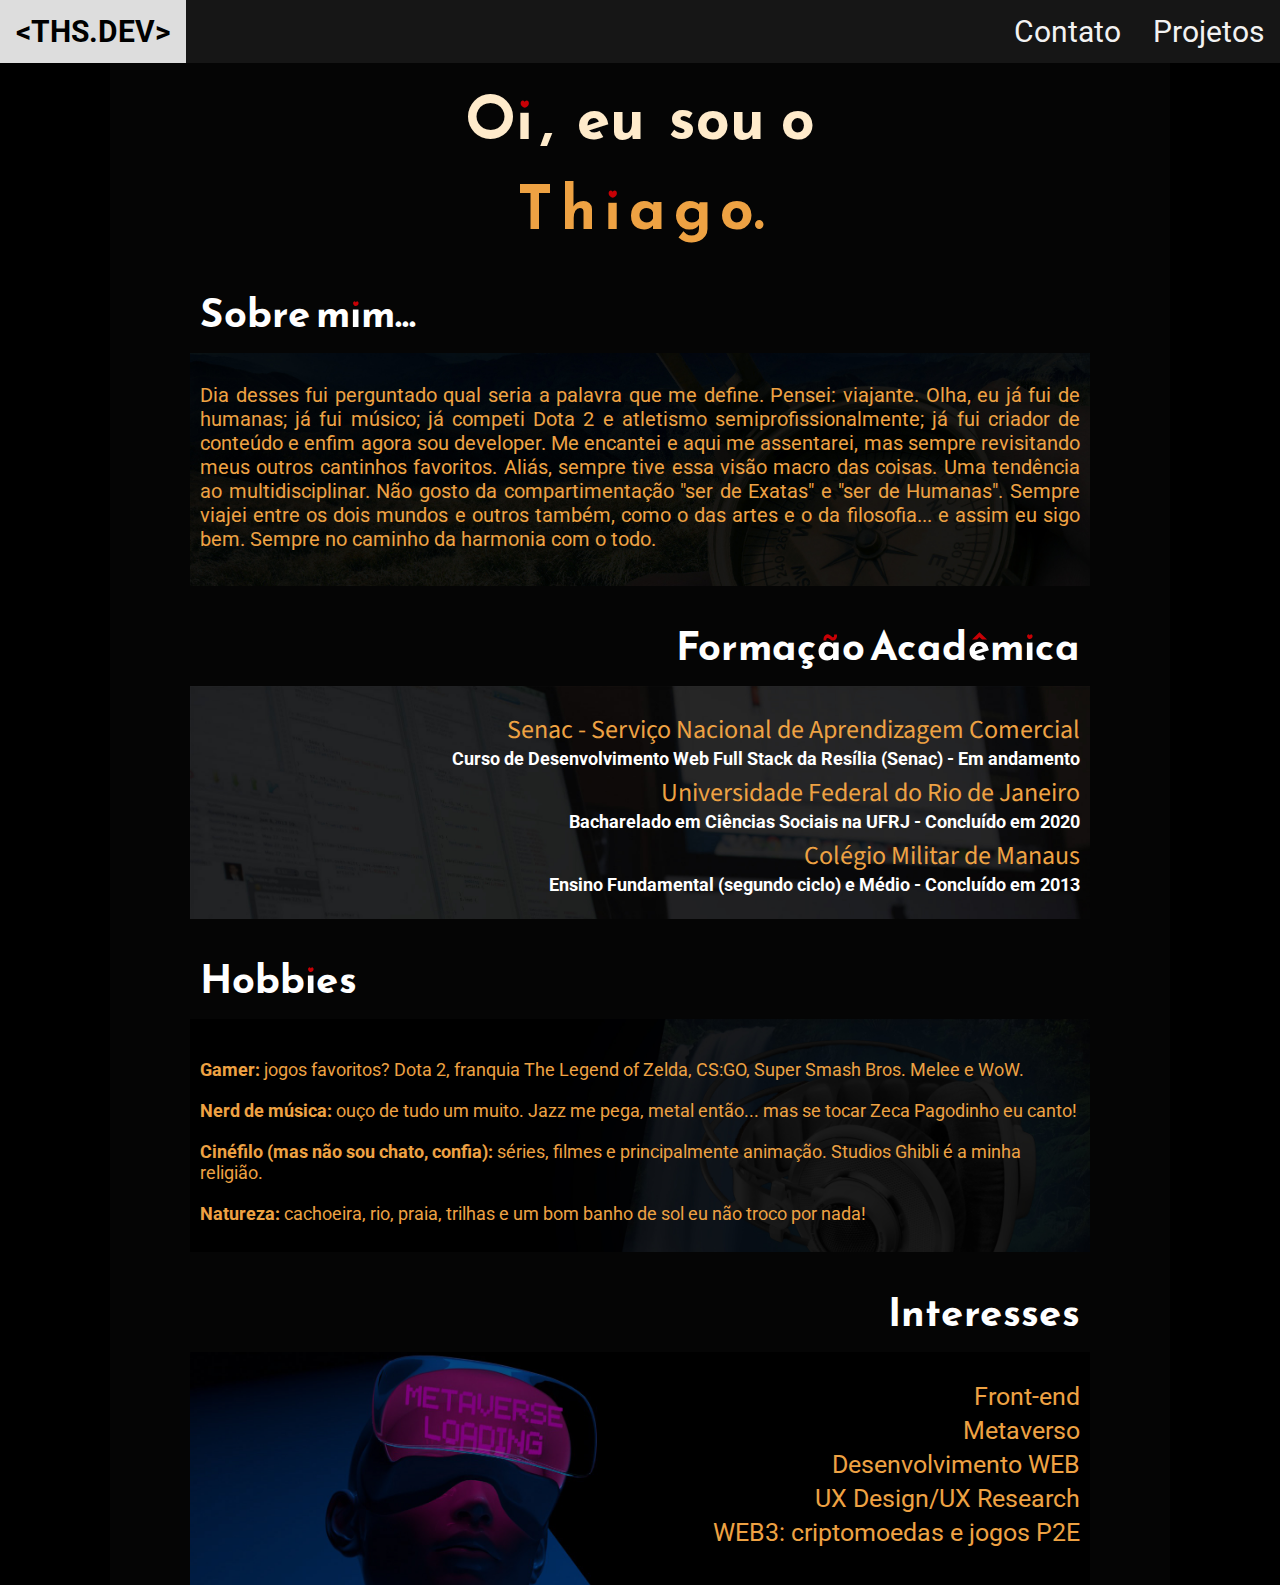
<file: index.html>
<!DOCTYPE html>
<html lang="pt-br">
    
	<head>
		<meta charset="utf-8"/>
        <meta name="viewport" content="width=device-width, initial-scale=1">
		
		<title> Portfólio - Thiago Pereira da Silva </title>
		
		<link rel="stylesheet" type="text/css" href="css/estilo.css">
		
        <!--FONTES--> <!--Roboto, Reem Kufi Fun, Edu VIC WA NT Beginner, Source Sans Pro, Open Sans-->
        <link rel="preconnect" href="https://fonts.googleapis.com">
        <link rel="preconnect" href="https://fonts.gstatic.com" crossorigin>
        <link href="https://fonts.googleapis.com/css2?family=Edu+VIC+WA+NT+Beginner:wght@500&family=Open+Sans&family=Reem+Kufi+Fun:wght@400;700&family=Roboto:wght@100&family=Source+Sans+Pro&display=swap" rel="stylesheet">
	</head>
	
	<body>

        <nav> <!-- barra superior de navegação do site -->
            <a class="item item-left page-selected-button" href="index.html"><strong>&lt;THS.DEV&gt;</strong></a>
            <a class="item" href="projetos.html">Projetos</a>
            <a class="item" href="contato.html">Contato</a>
        </nav>

        <section id="container"> <!-- Conteúdo da página -->

            <h1>
                <span id="span-h1">Oi&nbsp, &nbsp&nbspeu &nbsp&nbspsou &nbspo</span> <br> <strong>T h i a g o.</strong> 
            </h1>
            
            <div id="sobremim" class="caixa" style="background-image: url('images/image8.jpg');">
                <h2><strong>Sobre mim...</strong></h2>
                <p class="texto"> Dia desses fui perguntado qual seria a palavra que me define. Pensei: viajante. Olha, eu já fui de humanas; já fui músico; já competi Dota 2 e atletismo semiprofissionalmente; já fui criador de conteúdo e enfim agora sou developer. Me encantei e aqui me assentarei, mas sempre revisitando meus outros cantinhos favoritos. Aliás, sempre tive essa visão macro das coisas. Uma tendência ao multidisciplinar. Não gosto da compartimentação "ser de Exatas" e "ser de Humanas". Sempre viajei entre os dois mundos e outros também, como o das artes e o da filosofia... e assim eu sigo bem. Sempre no caminho da harmonia com o todo.</p>
            </div>

            <div id="formacao" class="caixa" style="background-image: url('images/image6.jpg');">
                <h2><strong> Formação Acadêmica </strong></h2>
                <h3> Senac - Serviço Nacional de Aprendizagem Comercial </h3>
                <p><strong>Curso de Desenvolvimento Web Full Stack da Resília (Senac) - Em andamento</strong></p>
                <h3> Universidade Federal do Rio de Janeiro</h3>
                <p><strong>Bacharelado em Ciências Sociais na UFRJ - Concluído em 2020</strong></p>
                <h3> Colégio Militar de Manaus</h3>
                <p><strong>Ensino Fundamental (segundo ciclo) e Médio - Concluído em 2013</strong></p>
            </div> 
            
            <div id="hobbies" class="caixa" style="background-image: url('images/image5.jpg');">
                <h2> <strong> Hobbies </strong></h2>
                <ul>
                    <li><strong>Gamer:</strong> jogos favoritos? Dota 2, franquia The Legend of Zelda, CS:GO, Super Smash Bros. Melee e WoW.</li>
                    <li><strong>Nerd de música:</strong> ouço de tudo um muito. Jazz me pega, metal então... mas se tocar Zeca Pagodinho eu canto!</li>
                    <li><strong>Cinéfilo (mas não sou chato, confia):</strong> séries, filmes e principalmente animação. Studios Ghibli é a minha religião.</li>
                    <li><strong>Natureza:</strong> cachoeira, rio, praia, trilhas e um bom banho de sol eu não troco por nada!</li>
                </ul>
            </div>

            <div id="interesses" class="caixa" style="background-image: url('images/image7.jpg');">
                <h2> <strong> Interesses </strong></h2>
                <ul>
                    <li>Front-end</li>
                    <li>Metaverso</li>
                    <li>Desenvolvimento WEB </li>
                    <li>UX Design/UX Research</li>
                    <li>WEB3: criptomoedas e jogos P2E</li>
                </ul>
            </div>

        </section> <!--Fim do Conteúdo-->
        
	</body>
	
</html>
</file>
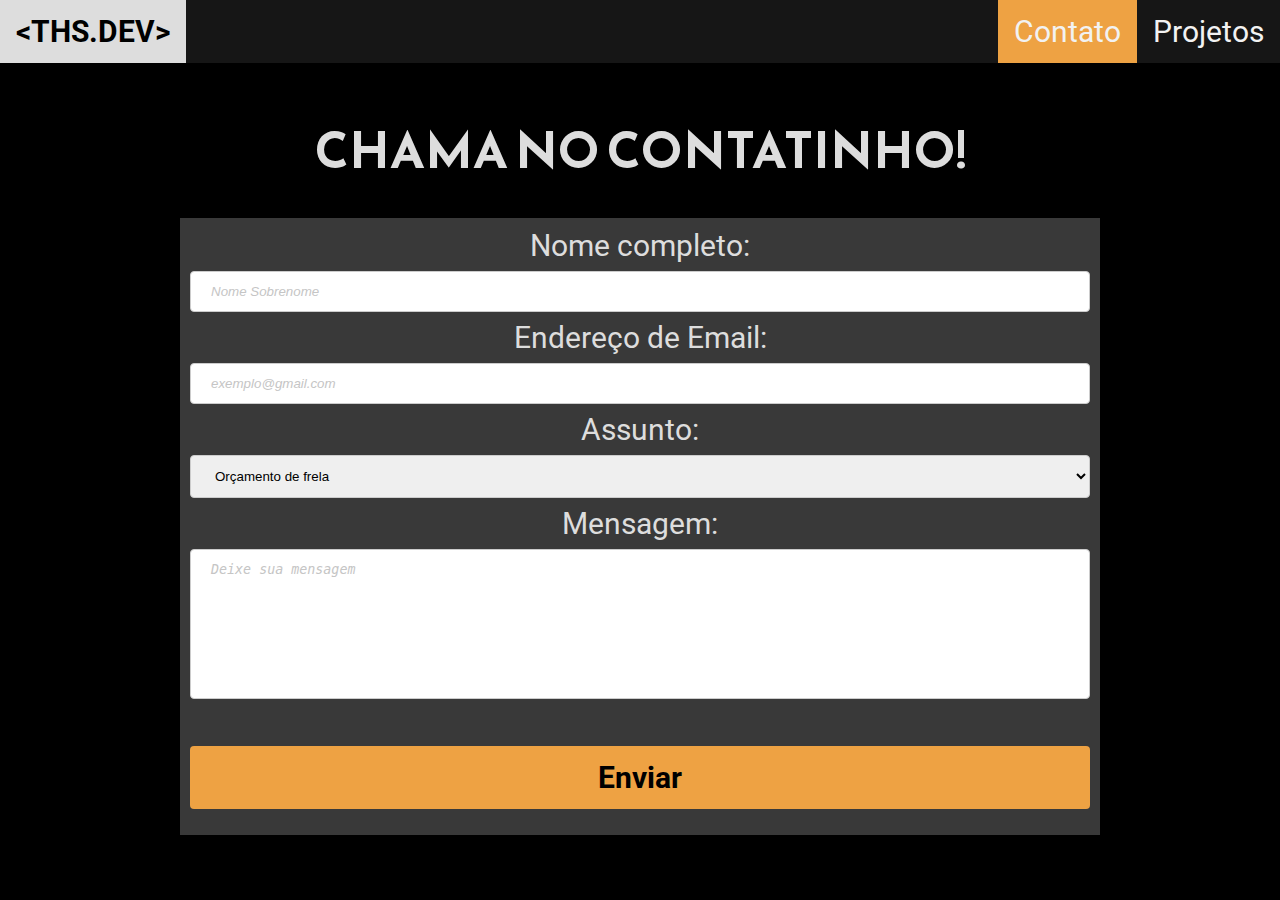
<file: contato.html>
<!DOCTYPE html>
<html lang="pt-br">

	<head>
		<meta charset="utf-8"/>
        <meta name="viewport" content="width=device-width, initial-scale=1">
		
		<title> Contato - Adote Aqui </title>
		
		<link rel="stylesheet" type="text/css" href="css/estilo.css">
		
        <!--FONTES--> <!--Roboto, Reem Kufi Fun, Edu VIC WA NT Beginner, Source Sans Pro, Open Sans-->
        <link rel="preconnect" href="https://fonts.googleapis.com">
        <link rel="preconnect" href="https://fonts.gstatic.com" crossorigin>
        <link href="https://fonts.googleapis.com/css2?family=Edu+VIC+WA+NT+Beginner:wght@500&family=Open+Sans&family=Reem+Kufi+Fun:wght@400;700&family=Roboto:wght@100&family=Source+Sans+Pro&display=swap" rel="stylesheet">
	</head>
	
	<body>

        <nav id="navbar"> <!-- Barra superior de navegação do site -->
            <a class="item item-left" href="index.html"><strong>&lt;THS.DEV&gt;</strong></a>
            <a class="item" href="projetos.html">Projetos</a>
            <a class="item page-selected-button" href="contato.html">Contato</a>
        </nav>

        <h2 id="formulario-h2">CHAMA NO CONTATINHO!</h2>

        <div id="formulario"> <!-- Formulário de contato -->
            <form action="/action_page.php">
                <label for="nome">Nome completo:</label><br>
                <input type="text" id="nome" name="nome" placeholder="Nome Sobrenome">

                <label for="email">Endereço de Email:</label>
                <input type="text" id="email" name="email" placeholder="exemplo@gmail.com">

                <label for="assunto">Assunto:</label>
                <select id="assunto" name="assunto">
                    <option value="freela">Orçamento de frela</option>
                    <option value="clt">Oferta de cargo</option>
                    <option value="outro">Outro</option>
                </select>

                <label for="mensagem">Mensagem:</label>
                <textarea id=mensagem name="mensagem" placeholder="Deixe sua mensagem" maxlength="300"></textarea>

                <input type="submit" value="Enviar">
            </form>
        </div>
        
    </body>

</html>
</file>
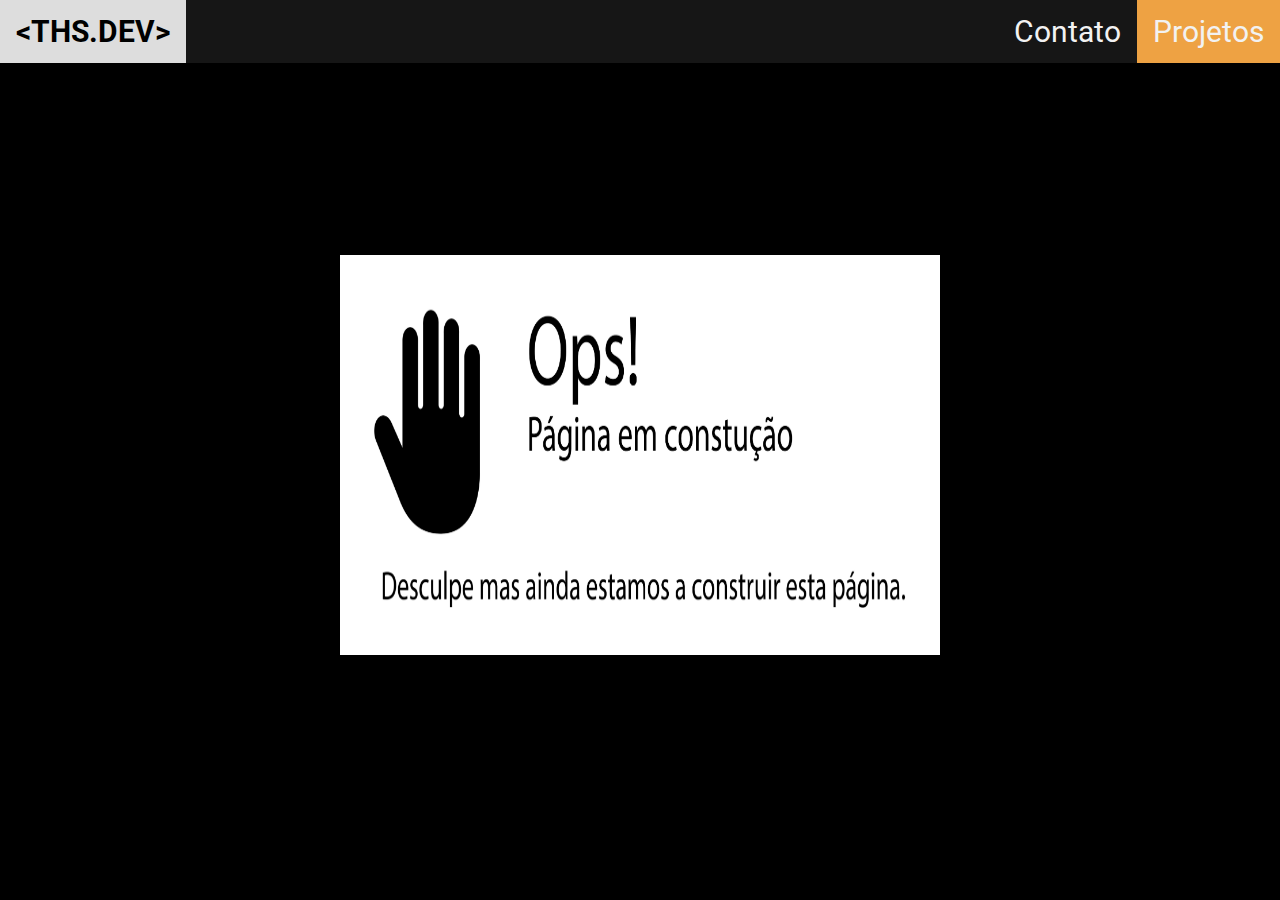
<file: projetos.html>
<!DOCTYPE html>
<html lang="pt-br">

	<head>
		<meta charset="utf-8"/>
        <meta name="viewport" content="width=device-width, initial-scale=1">
		
		<title> Sobre - Adote Aqui </title>
		
		<link rel="stylesheet" type="text/css" href="css/estilo.css">
		
        <!--FONTES--> <!--Roboto, Reem Kufi Fun, Edu VIC WA NT Beginner, Source Sans Pro, Open Sans-->
        <link rel="preconnect" href="https://fonts.googleapis.com">
        <link rel="preconnect" href="https://fonts.gstatic.com" crossorigin>
        <link href="https://fonts.googleapis.com/css2?family=Edu+VIC+WA+NT+Beginner:wght@500&family=Open+Sans&family=Reem+Kufi+Fun:wght@400;700&family=Roboto:wght@100&family=Source+Sans+Pro&display=swap" rel="stylesheet">
	</head>
	
	<body>

        <nav id="navbar"> <!-- Barra superior de navegação do site -->
            <a class="item item-left" href="index.html"><strong>&lt;THS.DEV&gt;</strong></a>
            <a class="item page-selected-button" href="projetos.html">Projetos</a>
            <a class="item" href="contato.html">Contato</a>
        </nav>

        <section id="construcao" class="flex content-justify"> <!-- imagem avisando que a página está em desenvolvimento -->
            <img src="images/image9.jpg">
        </section>
        
    </body>

</html>
</file>
<file: css/estilo.css>
/* CONFIGURAÇÕES BÁSICAS */

*{
    margin: 0; /* Zera todas as margens externas dos elementos */
    padding: 0; /* Zera todas as margens internas dos elementos */
}

body{
    background-color:black;
}

.flex{
    display:flex; /* display é um propriedade que justifica o comportamento de disposição de um elemento; flex é o parâmetro que torna o display desse elemento "flexível", automaticamente transformando todos os seus filhos em itens flexíveis que se adaptam conforme a caixa pai é redimensionada ou reposicionada. */
}

.flex-wrap{
    flex-wrap: wrap; /* quando um flex item atinge o limite da caixa (explodem a caixa), ele passa para a coluna de baixo e assim por diante */
}

.row-wrap{
    flex-flow:row wrap; /* junta o (flex-wrap: wrap) com o (flex-direction:row). Sendo o flex-direction o parâmetro que dita se os elementos devem se configurar em linha (row) ou coluna (column)*/
}

.row-reverse-wrap{
    flex-flow: row-reverse wrap; /* row-reverse = linha invertida, linha de trás para a frente. */
}

.column-wrap{
    flex-flow: column wrap;
}

.content-justify{
    justify-content: center; /* parâmetro do display:flex que justifica os flex itens de diversas maneiras, como ao centro da caixa (center), ocupando toda a caixa porém com espaços equidistantes entre si (space-between), entre outros. */
}

/* CORPO */

    /* Navigation Bar */

.page-selected-button{
    background-color: #eea243;
}

.item{
    font-family: 'Roboto';
    font-size: 30px;
    padding: 14px 16px;
    color: #f2f2f2;
    text-align: center; /* alinha o texto no centro, na margem esquerda, na margem direita ou de maneira justificada */
    text-decoration: none; /* decora o texto com sublinha, risco, sobrelinha etc. */
    float:right; /* propriedade que especifica se o elemento deve flutuar à esquerda, direita ou não flutuar */
}

.item:hover{ /* seletor usado para selecionar um elemento ao passar o cursor sobre ele */
    background-color: #ddd;
    color:black;
}

.item-left{
    float:left;
}

nav{
    overflow: hidden; /* quando um elemento explodir dentro da "caixa" que o contém, ele será escondido (invisibilizado) */
    background-color: rgb(22, 22, 22);
}

    /* Container */

section#container{
    width:900px; /* largura da caixa */
    height:100%; /* altura da caixa */
    border:80px solid rgb(5, 5, 5); /* espessura da borda, tipo da Borda e cor da borda */
    background-size: 1080px 900px; /* tamanho do background */
    background-color:rgb(5, 5, 5); /* cor de fundo da caixa */
    margin:auto; /* centraliza a container de acordo com a largura do dispositivo */
    border-top: 0px; /* borda superior */
    border-bottom: 0px; /* borda inferior */
}

section#container h1{
    font-family: 'Reem Kufi Fun';
    font-size:60px; /* tamanho da fonte */
    font-weight: bold; /* força do negrito: de 400 a 900 */
    color:#eea243; /* cor da letra */
    padding-top: 10px; /* margem interna superior */
    text-align: center;
}

span#span-h1{
    color:rgb(255,235,203);
}

section#container h2{
    font-family: 'Reem Kufi Fun';
    font-size:40px;
    font-weight:bold;
    color:white;
    padding-top: 30px;
    margin-bottom: 30px; /* margem externa inferior */
}

section#container h3{
    font-family:'Source Sans Pro';
    font-size:26px;
    font-weight:400;
    color:#eea243;
    padding-top: 5px;
    margin-top: 0px; /* margem externa superior */
}

div#sobremim{
    padding-left: 10px;
    padding-right: 10px;
    text-align: justify; /* alinhamento de texto: justificado */
    text-justify: inter-word; /* tipo de justificado: separa as palavras para justificar o texto */
}

div#formacao{
    margin-top:0px;
    text-align: right;
    margin-right: 0px;
    padding-right: 10px;
}

div#formacao p{
    font-family:'Roboto';
    font-size: 18px;
    font-weight:900px;
    color:white;
}

div#hobbies{
    padding-left: 10px; /* margem interna à esquerda */
}

div#hobbies ul{
    list-style: none; /* estilo de lista não ordenada: sem indicadores (pontinhos) */
    margin-right: 10px; /* margem externa à direita */
}

div#hobbies li{
    font-family:'Roboto';
    font-size: 18px;
    font-weight:400px;
    color:#eea243;
    padding-top: 20px;
}

div#interesses{
    margin-top: 0px;
    text-align: right;
    padding-right: 10px;
}

div#interesses ul{
    list-style: none;
    text-align: right;
    padding-top: 5px;
}

div#interesses li{
    font-family:'Roboto';
    font-size: 25px;
    font-weight: 400;
    color: #eea243;
    padding-top: 5px; 
}

.texto{
    color:#eea243;
    font-family: 'Roboto';
    font-size: 20px;
    padding-top: 10px;
}

.caixa{
    width: 900px;
    height: 333px;
    background-size: 100%;
    background-repeat: no-repeat; /* faz com que a imagem de fundo não se repita caso as dimensões não se equivalham */
    background-position-y: 100px; /* faz com que a iamgem de fundo seja disposta 100 pixels abaixo da borda superior da caixa */
    background-color: rgb(5, 5, 5);
    box-sizing: border-box; /* faz com que os elementos no interior da caixa não explodam a caixa por causa de margin ou padding */
}

    /* Formulário */

h2#formulario-h2{
    font-size: 50px;
    font-family: 'Reem Kufi Fun';
    color:#ddd;
    text-align: center;
    margin: 50px 0 30px 0;
}

div#formulario{
    margin: 0 auto;
    width: 900px;
    height: auto;
    text-align: center;
    color:#ddd;
    background-color:#393939;
    padding: 10px;
    font-family: 'Roboto';
    font-size: 30px;
}

input[type=text], select{
    width: 100%;
    padding: 12px 20px;
    margin: 8px 0;
    display: inline-block;
    border: 1px solid #ccc;
    border-radius: 4px;
    box-sizing: border-box; 
}

::placeholder{
    color: rgb(197, 197, 197);
    opacity: 1;
    font-style: italic;
}

textarea#mensagem{
    width: 100%;
    height: 150px;
    padding: 12px 20px;
    margin: 8px 0;
    display: inline-block;
    border: 1px solid #ccc;
    border-radius: 4px;
    box-sizing: border-box;
    resize:none; 
}

input[type=submit] {
    width: 100%;
    background-color:#eea243;
    color:black;
    padding: 14px 20px;
    margin: 32px 0 16px 0;
    border: none;
    border-radius: 4px;
    cursor: pointer;
    font-family:'Roboto';
    font-size: 30px;
    font-weight: bold;
}

input[type=submit]:hover{
    background-color: #d18e3b;
}

    /* Em construção */

section#construcao{
    color:#eea243;
}

section#construcao img{
    width: 600px;
    height: 400px;
    padding-top:15%;
    padding-left: 0%;
}
</file>
